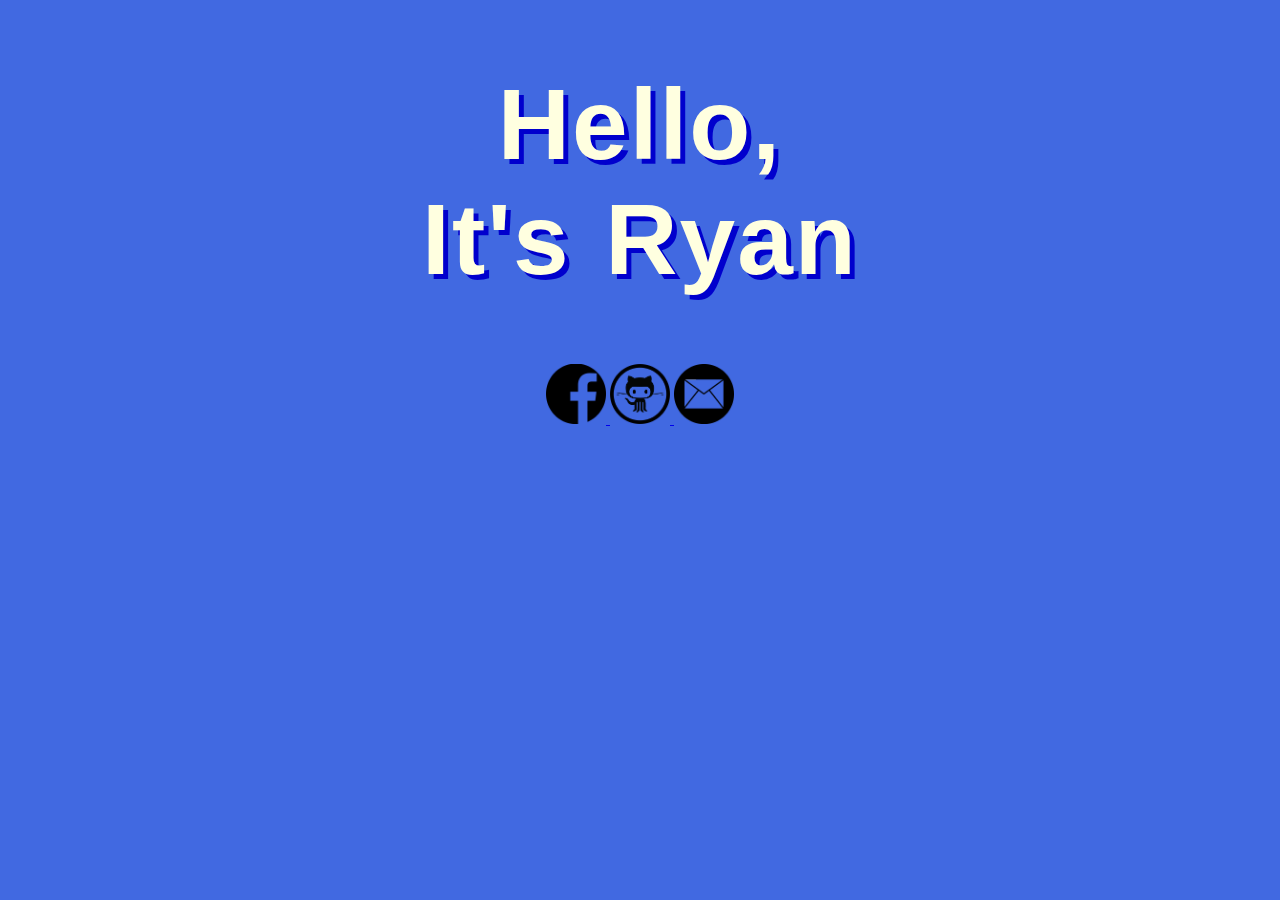
<file: index.html>
<!DOCTYPE html>
<html lang="en_US">

<head>
    <title>Ryan Liao</title>
    <link rel="icon" href="image\icon.png" type="image/x-icon" />
    <link href="style.css" type="text/css" rel="stylesheet">
    <script type='text/javascript' src='script.js'></script>
</head>

<body>
    <h1 align="center">Hello,<br /> It's Ryan</h1>
    <div class="contact" align="center">
        <a href="https://www.facebook.com/profile.php?id=100004910448194" target="_blank"><img src="image\contact_facebook.png" alt="Go to my Facebook Page" width="60px" height="60px"> </a>
        <a href="https://github.com/ryanliaoyz" target="_blank"><img src="image\contact_github.png" alt="Go to my Github Page" width="60px" height="60px"> </a>
        <a href="mailto:liaoyunze@gmail.com" target="_blank"><img src="image\contact_email.png" alt="Contact me via E-mail" width="60px" height="60px"> </a>
    </div>
</body>

</html>
</file>
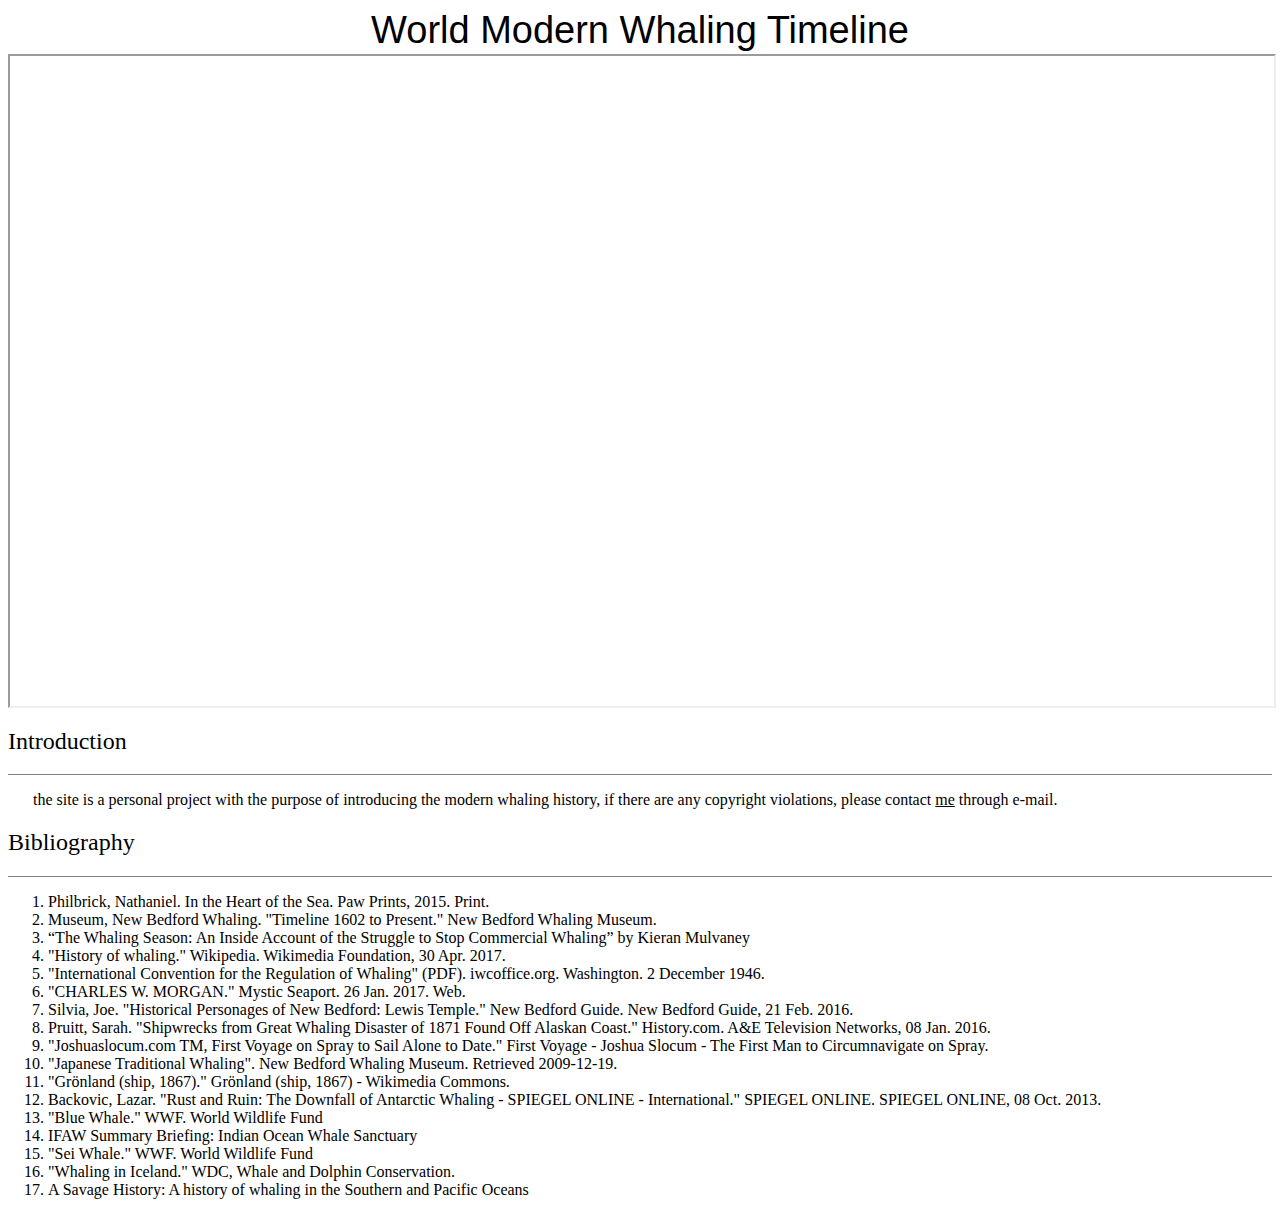
<file: whaling.html>
<html>

<head>
    <title>A World Modern Whaling Timeline</title>
    <link rel="stylesheet" href="whaling.css">
    <link rel="icon" href="image/whaling.png">
</head>

<body>
    <h1 class="tTitle">World Modern Whaling Timeline</h1>

    <iframe src='https://cdn.knightlab.com/libs/timeline3/latest/embed/index.html?source=1LYI02bUAdq-HWwS6JVHF5B2gqSZvGFqATEbyWRmN4Hs&font=Default&lang=en&initial_zoom=2&height=650' width='100%' height='650' webkitallowfullscreen mozallowfullscreen allowfullscreenframeborder='0'></iframe>
    <h2>
        <span class="headline" id="See_also">Introduction</span>
    </h2>
    <div class="sLine"></div>
    <ol class="text">
        <p>the site is a personal project with the purpose of introducing the modern whaling history, if there are any copyright violations, please contact <a href="mailto:liaoyunze@gmail.com?subject=Whaling Timeline Feedback" target="">me</a> through e-mail.</p>
    </ol>
    <h2>
        <span class="headline" id="See_also">Bibliography</span>
    </h2>
    <div class="sLine"></div>
    <ol class="text">
        <li>Philbrick, Nathaniel. In the Heart of the Sea. Paw Prints, 2015. Print.</li>
        <li>Museum, New Bedford Whaling. "Timeline 1602 to Present." New Bedford Whaling Museum.</li>
        <li>“The Whaling Season: An Inside Account of the Struggle to Stop Commercial Whaling” by Kieran Mulvaney</li>
        <li>"History of whaling." Wikipedia. Wikimedia Foundation, 30 Apr. 2017. </li>
        <li>"International Convention for the Regulation of Whaling" (PDF). iwcoffice.org. Washington. 2 December 1946. </li>
        <li>"CHARLES W. MORGAN." Mystic Seaport. 26 Jan. 2017. Web.</li>
        <li>Silvia, Joe. "Historical Personages of New Bedford: Lewis Temple." New Bedford Guide. New Bedford Guide, 21 Feb. 2016.</li>
        <li>Pruitt, Sarah. "Shipwrecks from Great Whaling Disaster of 1871 Found Off Alaskan Coast." History.com. A&E Television Networks, 08 Jan. 2016.</li>
        <li>"Joshuaslocum.com TM, First Voyage on Spray to Sail Alone to Date." First Voyage - Joshua Slocum - The First Man to Circumnavigate on Spray.</li>
        <li>"Japanese Traditional Whaling". New Bedford Whaling Museum. Retrieved 2009-12-19.</li>
        <li>"Gr&ouml;nland (ship, 1867)." Gr&ouml;nland (ship, 1867) - Wikimedia Commons. </li>
        <li>Backovic, Lazar. "Rust and Ruin: The Downfall of Antarctic Whaling - SPIEGEL ONLINE - International." SPIEGEL ONLINE. SPIEGEL ONLINE, 08 Oct. 2013.</li>
        <li>"Blue Whale." WWF. World Wildlife Fund</li>
        <li>IFAW Summary Briefing: Indian Ocean Whale Sanctuary</li>
        <li>"Sei Whale." WWF. World Wildlife Fund</li>
        <li>"Whaling in Iceland." WDC, Whale and Dolphin Conservation.</li>
        <li>A Savage History: A history of whaling in the Southern and Pacific Oceans</li>
    </ol>
</body>

</html>
</file>
<file: style.css>
* {
    background-color: royalblue;
}

h1 {
    font-size: 100px;
    font-family: Verdana, Geneva, Tahoma, sans-serif;
    color: lightyellow;
    text-shadow: mediumblue 5px 5px;
    word-spacing: 0.05em;
    letter-spacing: 0.02em;
}

/* * {
    filter: grayscale(100%);
    -webkit-filter: grayscale(100%);
    -moz-filter: grayscale(100%);
    -ms-filter: grayscale(100%);
    -o-filter: grayscale(100%);
} */
</file>
<file: whaling.css>
* {
    color: black;
}

.tTitle {
    font-weight: 300;
    font-size: 38px;
    margin: 0px 0px 0px 0px;
    line-height: 120%;
    font-family: 'Open sans', sans-serif;
    text-align: center;
}

.headline {
    font-family: 'Linux Libertine', 'Georgia', 'Times', serif;
    font-size: 25 px;
    font-weight: lighter;
}

.sLine {
    height: 1px;
    width: 100%;
    background: grey;
    overflow: hidden;
}

.text {
    font-family: 'Linux Libertine', 'Georgia', 'Times', serif;
    font-size: 20 px;
}

p {
    margin-left: -15px
}
</file>
